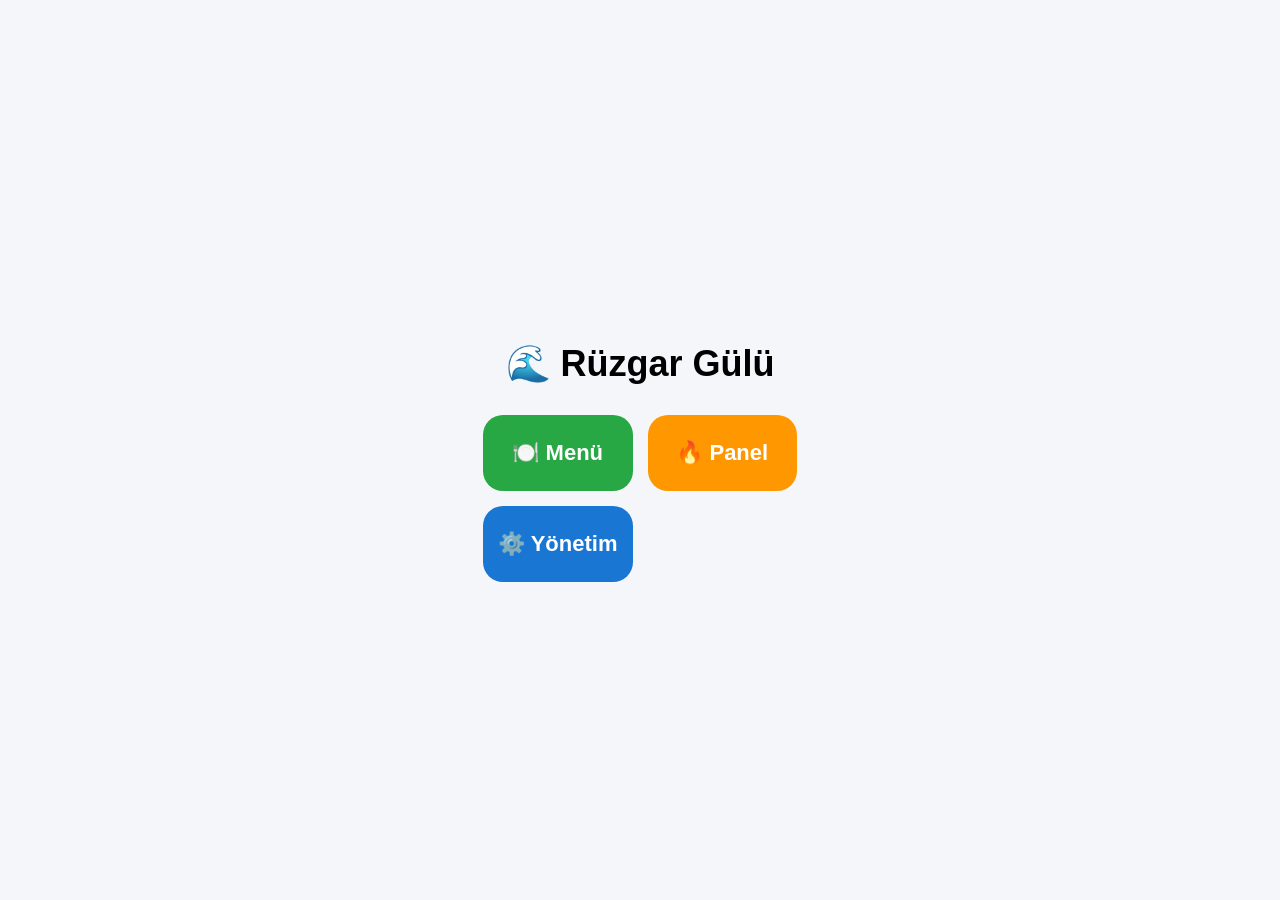
<file: index.html>
<!DOCTYPE html>
<html lang="tr">
<head>
<meta charset="UTF-8">
<meta name="viewport" content="width=device-width, initial-scale=1.0">
<title>Rüzgar Gülü Sistem</title>
<style>
body {
  margin: 0;
  font-family: Arial, sans-serif;
  background: #f4f6f9;
  display: flex;
  justify-content: center;
  align-items: center;
  min-height: 100vh;
}
.container {
  text-align: center;
  padding: 20px;
}
h1 {
  margin-bottom: 30px;
  font-size: 36px;
}
.grid {
  display: grid;
  grid-template-columns: 1fr 1fr;
  gap: 15px;
  max-width: 400px;
}
.card {
  display: block;
  padding: 25px 15px;
  border-radius: 20px;
  color: white;
  font-weight: bold;
  font-size: 22px;
  text-align: center;
  box-sizing: border-box;
  cursor: pointer;
  border: none;
  width: 100%;
  font-family: inherit;
}
.menu {
  background: #28a745;
}
.panel {
  background: #ff9800;
}
.admin {
  background: #1976d2;
}
a {
  text-decoration: none;
}
.card:hover {
  opacity: 0.9;
}
@media (max-width: 350px) {
  .grid {
    grid-template-columns: 1fr 1fr;
  }
  h1 {
    font-size: 29px;
  }
  .card {
    font-size: 18px;
  }
}
</style>
</head>
<body>
<div class="container">
<h1>🌊 Rüzgar Gülü</h1>
<div class="grid">
  <!-- Menü: Şifre sormadan açılır -->
  <a
    href="https://ruzgargulucafe.github.io/RuzgarGuluMenu/fiyat-menu.html"
    class="card menu">
    🍽️ Menü
  </a>
  <!-- Panel: Her tıklamada şifre sorar -->
  <button
    type="button"
    class="card panel"
    onclick="sifreKontrol('panel.html', 'panel')">
    🔥 Panel
  </button>
  <!-- Yönetim: Her tıklamada şifre sorar -->
  <button
    type="button"
    class="card admin"
    onclick="sifreKontrol('admin.html', 'admin')">
    ⚙️ Yönetim
  </button>
</div>
</div>
<script>
function sifreKontrol(hedefSayfa, bolum) {
  const sifreler = {
    panel: "Rüzgar14102026",
    admin: "Rüzgar14102026"
  };
  const girilenSifre = prompt("🔐 Şifrenizi girin:");
  // İptal edilirse sayfa açılmaz.
  if (girilenSifre === null) return;
  if (girilenSifre === sifreler[bolum]) {
    // Doğru şifre girilince ilgili sayfa açılır.
    window.location.href = hedefSayfa;
  } else {
    alert("❌ Hatalı şifre!");
  }
}
</script>
</body>
</html>
</file>
